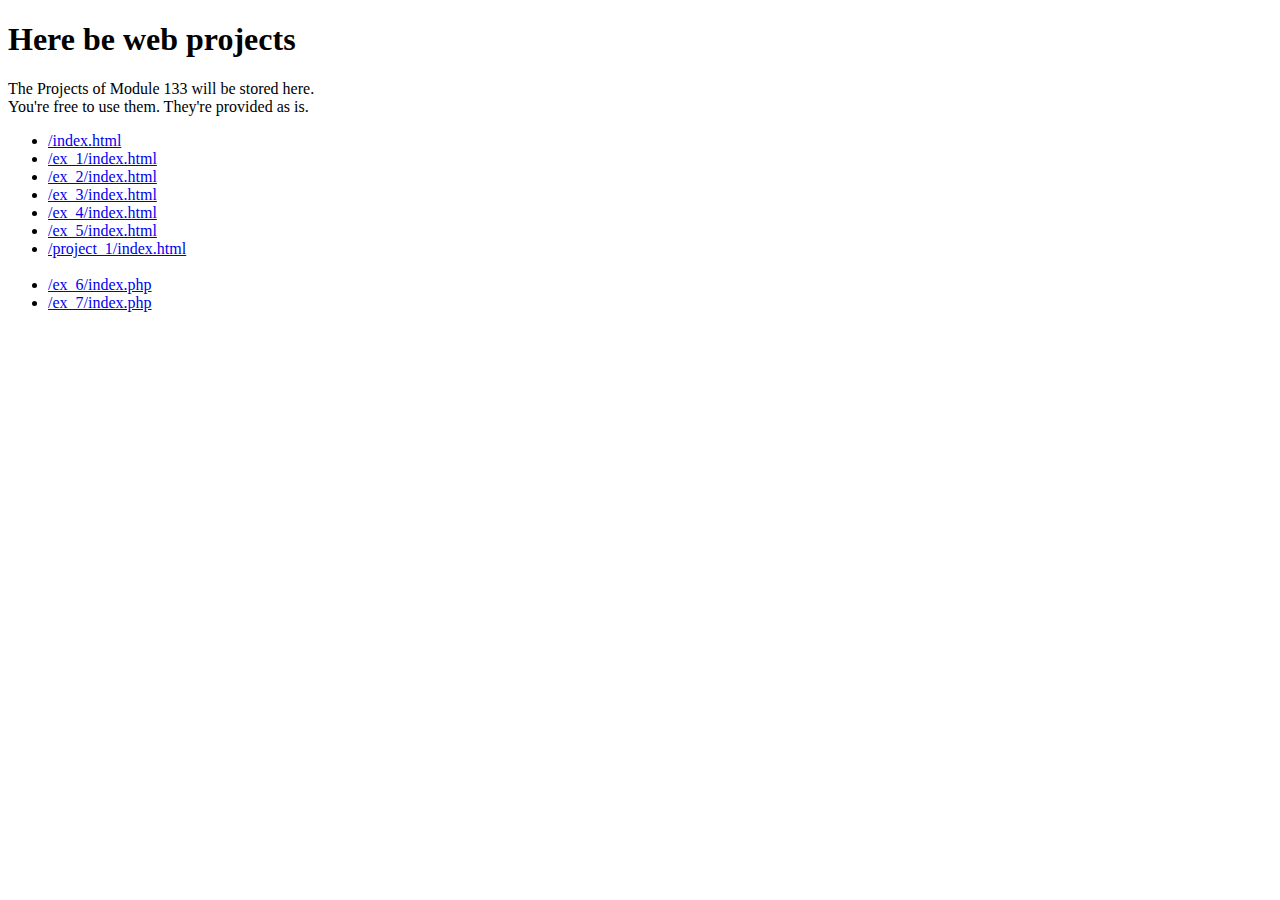
<file: index.html>
<!DOCTYPE html>
<html>
<head>
	<title>Index Page</title>
</head>
<body>
	<h1>Here be web projects</h1>
	<span>
		The Projects of Module 133 will be stored here.<br>
		You're free to use them. They're provided as is.<br>
	</span>
	<ul>
		<li><a href="index.html">/index.html</a></li>
		<li><a href="ex_1/index.html">/ex_1/index.html</a></li>
		<li><a href="ex_2/index.html">/ex_2/index.html</a></li>
		<li><a href="ex_3/index.html">/ex_3/index.html</a></li>
		<li><a href="ex_4/index.html">/ex_4/index.html</a></li>
		<li><a href="ex_5/index.html">/ex_5/index.html</a></li>
		<li><a href="project_1/index.html">/project_1/index.html</a></li>
		<br>
		<li><a href="ex_6/index.php">/ex_6/index.php</a></li>
		<li><a href="ex_7/index.php">/ex_7/index.php</a></li>
	</ul>
</body>
</html>
</file>
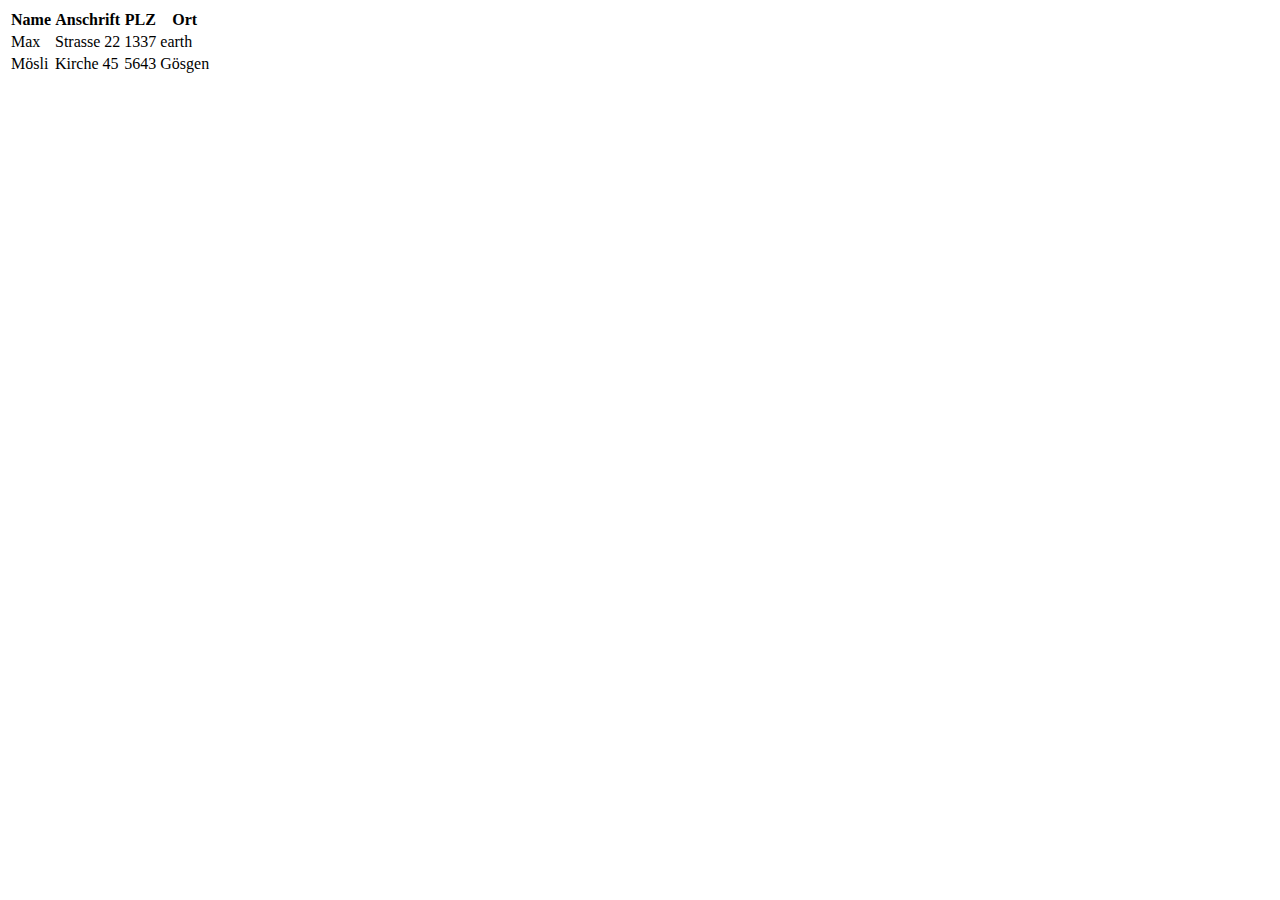
<file: ex_4/index.html>
<!DOCTYPE html>
<html>
<head>
	<meta charset="UTF-8">
	<title>ex_four/index</title>
</head>
<body>
	<table id="peopleTable">
		<tr>
			<th>Name</th>
			<th>Anschrift</th>
			<th>PLZ</th>
			<th>Ort</th>
		</tr>
	</table>
	<script>
	window.onload = script();
	function script(){
		var personen = [];
		personen.push(makePerson("Max", "Strasse 22", "1337", "earth"));
		personen.push(makePerson("Mösli", "Kirche 45", "5643", "Gösgen"));
		console.log(personen);
		outputArray(personen);
	}

	function makePerson(pName, pAnschrift, pPlz, pOrt){
		return {name:pName, anschrift:pAnschrift, plz:pPlz, ort:pOrt};
	}

	function outputArray(arr){
		vStr = "";
		for(var i = 0; i < arr.length; i++){
			vStr += "<tr>";
			vStr += "<td>" + arr[i].name + "</td>";
			vStr += "<td>" + arr[i].anschrift + "</td>";
			vStr += "<td>" + arr[i].plz + "</td>";
			vStr += "<td>" + arr[i].ort + "</td>";
			vStr += "</tr>";
		}
		console.log(vStr);
		document.getElementById("peopleTable").innerHTML += vStr;
	}
	</script>
</body>
</html>
</file>
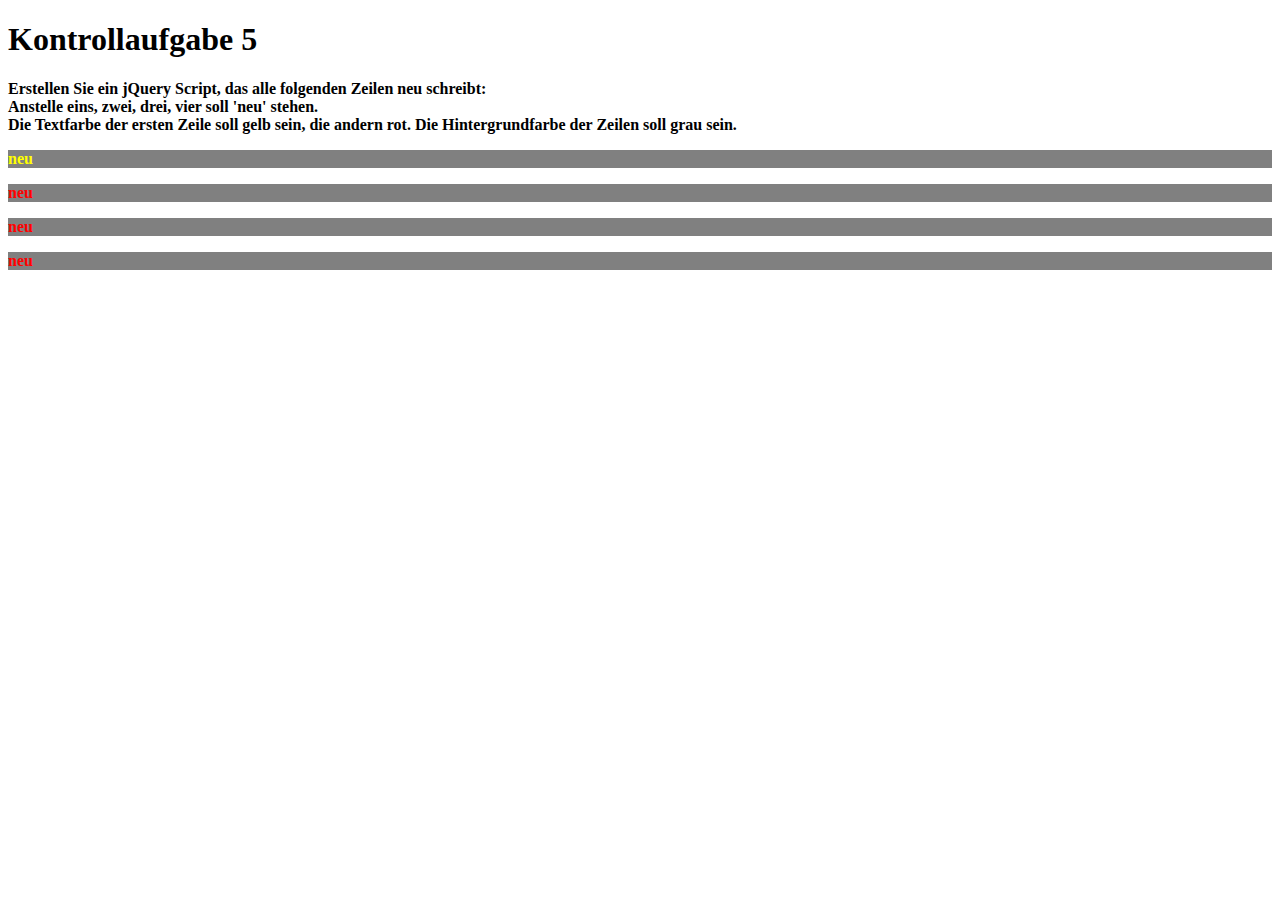
<file: ex_5/index.html>
<!DOCTYPE html>
<head>
  <meta charset="utf-8" />
  <title>Kontrollaufgabe 5</title>
  <script src="http://ajax.googleapis.com/ajax/libs/jquery/1.10.2/jquery.min.js"></script>
  <script type="text/javascript">
     $(document).ready(function(){
         $(".test").css('background', 'gray').css('color', 'red');
         $("#eins").text("neu").css('color', 'yellow');
         $("#zwei").text("neu");
         $("#drei").text("neu");
         $("#vier").text("neu");
     });
  </script>
</head>
<body>
  <h1>Kontrollaufgabe 5</h1>
  <b> Erstellen Sie ein jQuery Script, das alle folgenden Zeilen neu schreibt: 
  <br/>
   Anstelle  eins, zwei, drei, vier soll  'neu' stehen. <br/>
  Die Textfarbe der ersten Zeile soll gelb sein, die andern rot. Die 
  Hintergrundfarbe der Zeilen soll grau sein. <b/> <br/>
  <p  id=eins class="test">eins</p>
  <p  id=zwei class="test">zwei</p>
  <p  id=drei class="test">drei</p>
  <p  id=vier class="test">vier</p>
</body>
</html>
</file>
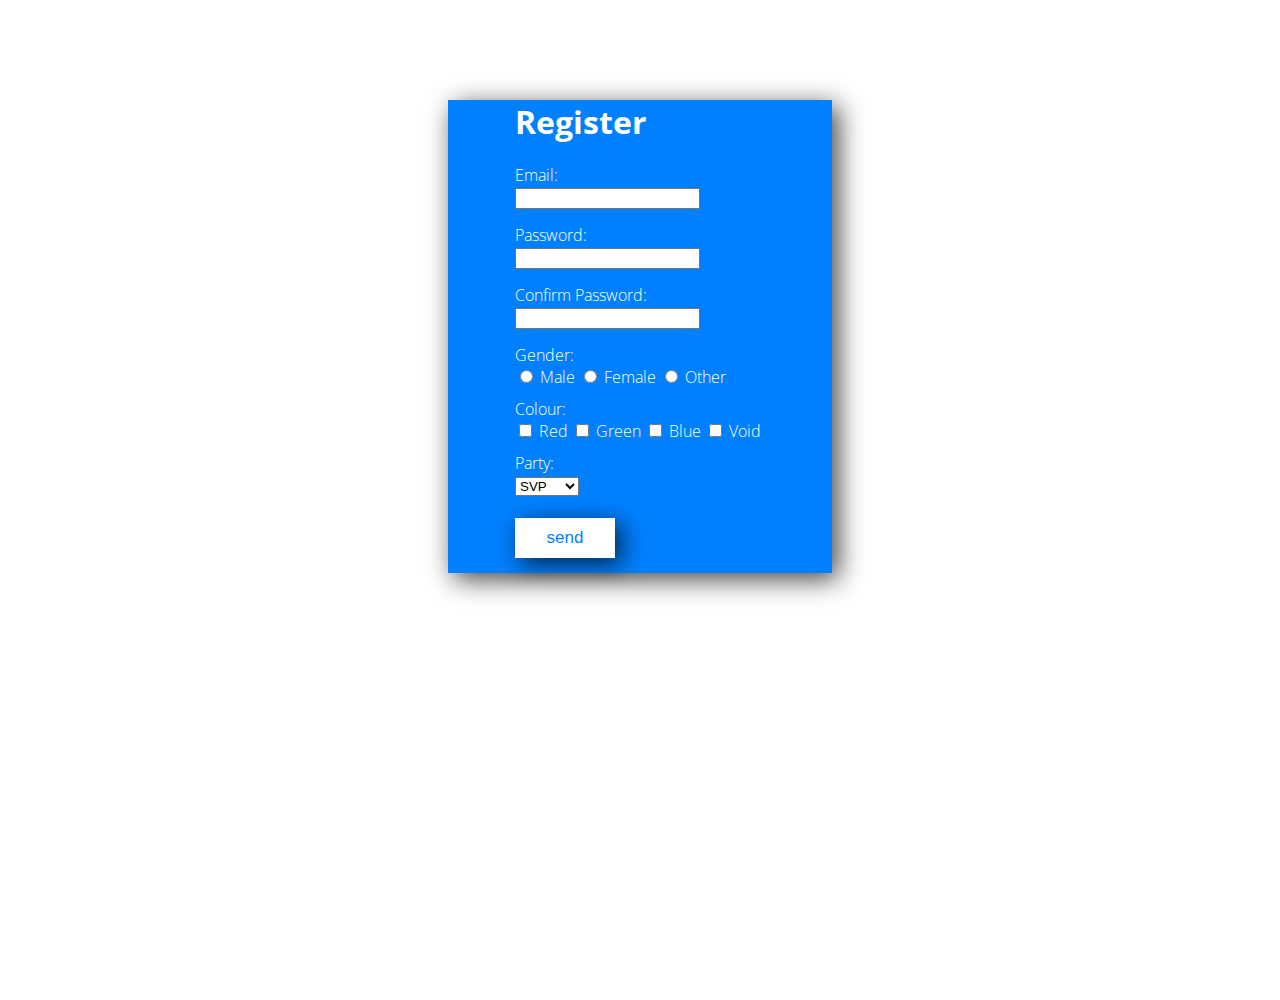
<file: project_1/index.html>
<!DOCTYPE html>
<html>
	<head>
		<meta charset="utf-8" />
		<title>Project 1</title>
		<script src="https://ajax.googleapis.com/ajax/libs/jquery/2.1.4/jquery.min.js"></script>
		<link rel="stylesheet" type="text/css" href="style.css">
	</head>
	<body>
		<header>
				
		</header>
		<div id="div_parent">
			<div id="div_login">
				<form name="regform" onsubmit="foo">
					<div id="wrapper">
						<h1>Register</h1>
						<label for="in_email">Email:</label>
						<br/>
						<input type="email" id="in_email" name="email" required/>
						<br/>

						<label for="pw">Password:</label>
						<br/>
						<input type="password" id="in_pw" name="pw" required="true" pattern="^(?=.*[a-z])(?=.*[A-Z])(?=.*\d)(?=.*[\(\)\[\]{}?!$%\/=\*+~,.;:<>\-_])[^ ]{8,}$" required/>
						<!--
							Regex from (and edited to match the specs):
							http://stackoverflow.com/questions/10729347/regex-expression-for-password-rules/10729398#10729398

							^(?=.*[a-z])(?=.*[A-Z])(?=.*\d)(?=.*[\(\)\[\]{}?!$%\/=\*+~,.;:<>\-_])[^ ]{8,}$
							
						-->
						<br/>

						<label for="pw_re">Confirm Password:</label>
						<br/>
						<input type="password" id="in_pw_re" name="pw_re" required/>
						<br/>

						<label for="gender">Gender:</label>
						<br/>
						<input type="radio" value="male" name="gender"> Male
						<input type="radio" value="female" name="gender"> Female
						<input type="radio" value="other" name="gender"> Other
						<br/>

						<label>Colour:</label>
						<br/>
						<input type="checkbox" name="chk_1" class="in_chk" id="in_chk_1"/> Red
						<input type="checkbox" name="chk_2" class="in_chk" id="in_chk_2"/> Green
						<input type="checkbox" name="chk_3" class="in_chk" id="in_chk_3"/> Blue
						<input type="checkbox" name="chk_4" class="in_chk" id="in_chk_4"/> Void
						<br/>

						<label for="in_party">Party:</label>
						<br/>
						<select name="party" id="in_party" required>
							<option>SVP</option>
							<option>SP</option>
							<option>FDP</option>
							<option>CVP</option>
							<option>BDP</option>
							<option>GPS</option>
							<option>GLP</option>
							<option>EVP</option>
							<option>Pirates</option>
						</select>
						<br/>
						<br/>
						<input type="submit" value="send">
					</div>
				</form>
			</div>
	</body>
	<script type="text/javascript">

		window.onload = function(){
			//set listeners on .onchange events of the password fields
			document.getElementById("in_pw").onchange = validatePw;
			document.getElementById("in_pw_re").onchange = validatePw;
		}

		function validatePw(){
			//save passwords to variable
			var pass1 = document.getElementById("in_pw").value;
			var pass2 = document.getElementById("in_pw_re").value;

			//check passwords, in case browser support for html5 validation is not present
			var patt = /^(?=.*[a-z])(?=.*[A-Z])(?=.*\d)(?=.*[\(\)\[\]{}?!$%\/=\*+~,.;:<>\-_])[^ ]{8,}$/;
			if(!patt.test(pass1)){
				document.getElementById("in_pw").setCustomValidity("Password doesn't match the requirements");
			}else{
				document.getElementById("in_pw").setCustomValidity("");
			}

			//check if the two passwords are the same
			if(pass1 != pass2){
				document.getElementById("in_pw_re").setCustomValidity("Passwords don't match!");
			}else{
				document.getElementById("in_pw_re").setCustomValidity("");
			}
		}

	</script>
</html>
</file>
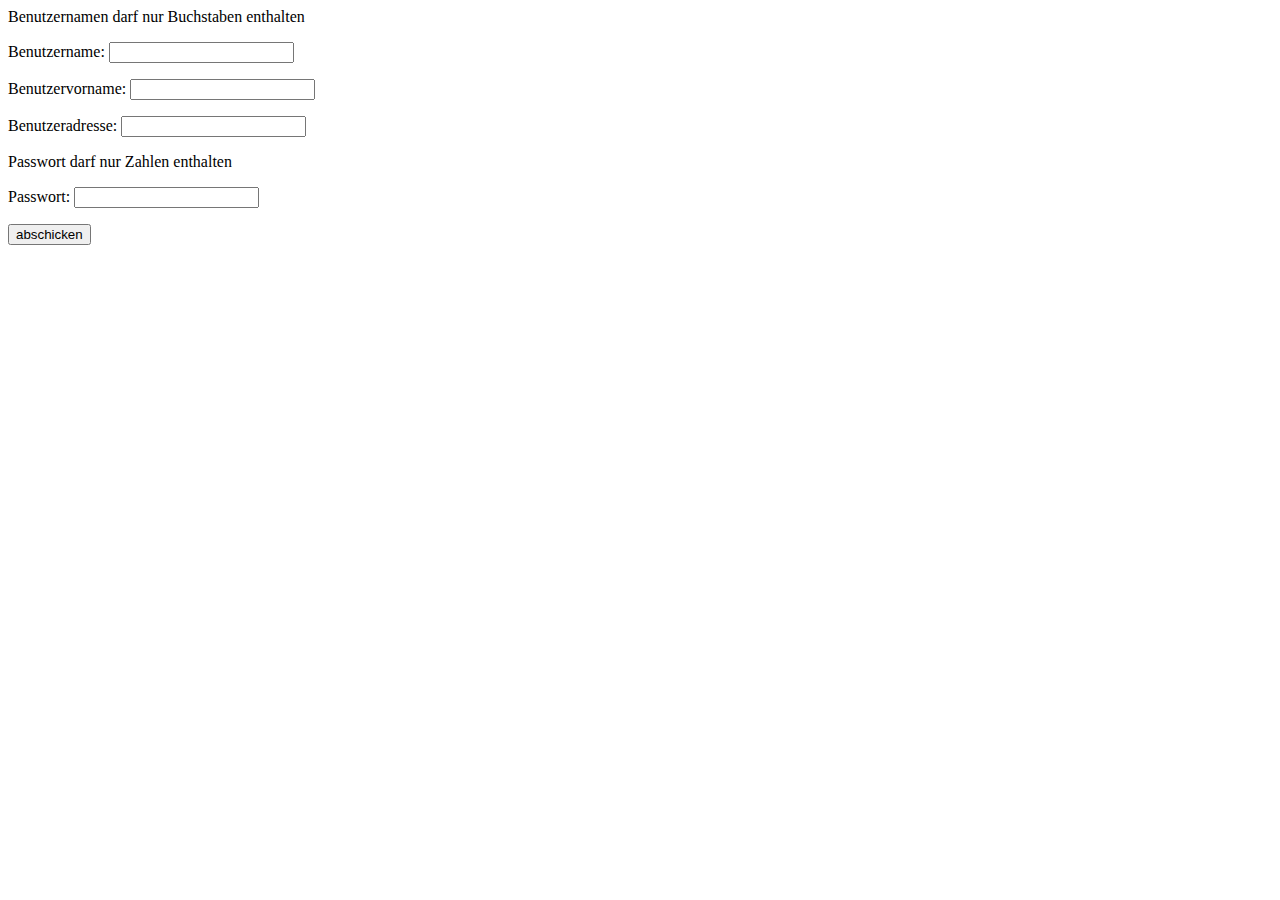
<file: ex_6/eingabe.html>
<!DOCTYPE>
	<html>	
	<head>
		<meta http-equiv="Content-Type" content="text/html; charset=ISO-8859-1">
         <title>Uebergabe der Informationen</title>
    </head>
    <body>
       <form name="frmLogin"  action="weiterleitung.php"   method="post"  id="Form1">
		<div id="bereich1">
			<p>Benutzernamen darf nur Buchstaben enthalten</p>  
			<p>Benutzername: <input type="text" size="20" name="txtBenutzername" id="txtBenutzername" /></p>
			<p>Benutzervorname: <input type="text" size="20" name="txtBenutzervorname" id="txtBenutzervorname" /></p>
			<p>Benutzeradresse: <input type="text" size="20" name="txtBenutzeradresse" id="txtBenutzeradresse" /></p>
			<p>Passwort darf nur Zahlen enthalten<p> 
			<p>Passwort: <input type="password" size="20" name=" txtPasswort" id="txtPasswort" /></p>
			<input type="submit" name="" value="abschicken" id="cmdSubmit">
		</div>
      </form>
    </body>
<!-- die �berpr�fung und Plausiblisierung der Inhalt folgt sp�ter>  -->
</html>
</file>
<file: project_1/style.css>
@import url(https://fonts.googleapis.com/css?family=Open+Sans:400,300);/*import fancy font*/

html, body{
	font-family: 'Open Sans';
	font-weight: lighter;
	margin: 0;
	padding: 0;
	height: 100%;
	width: 100%;
	background-color: rgba(255, 255, 255, 1);
}

div#div_parent{
	margin: 100px auto 0 auto;
	background-color: rgba(123, 123, 123, 1);
	height: auto;
	width: 30%;
	min-width: 320px;
}

div#div_login{
	height: inherit;
	width: 100%;
	background-color: rgba(0, 128, 255, 1);
	box-shadow: 6px 6px 25px 0px rgba(0,0,0,0.75);
	/*display: none;*/
}

div#wrapper{
	width: 250px;
	margin: 0 auto;
	color: #ffffff;
}

input{
	margin-bottom: 15px;
}

input[type="submit"]{/*generated (and later edited by me) by bestcssbuttongenerator.com*/
	height: 40px;
	width: 100px;
	font-size: 17px;	
	box-shadow: 6px 6px 25px 0px rgba(0,0,0,0.75);
	background-color:#ffffff;
	border: none;
	display:inline-block;
	cursor:pointer;
	color:#0080ff;
	text-decoration:none;
}

input[type="submit"]:hover{
	background-color: #c2c2c2;
}

input[type="submit"]:active{
	position: relative;
	top: 1px;
	box-shadow: 6px 6px 15px 0px rgba(0,0,0,0.75);
}
</file>
